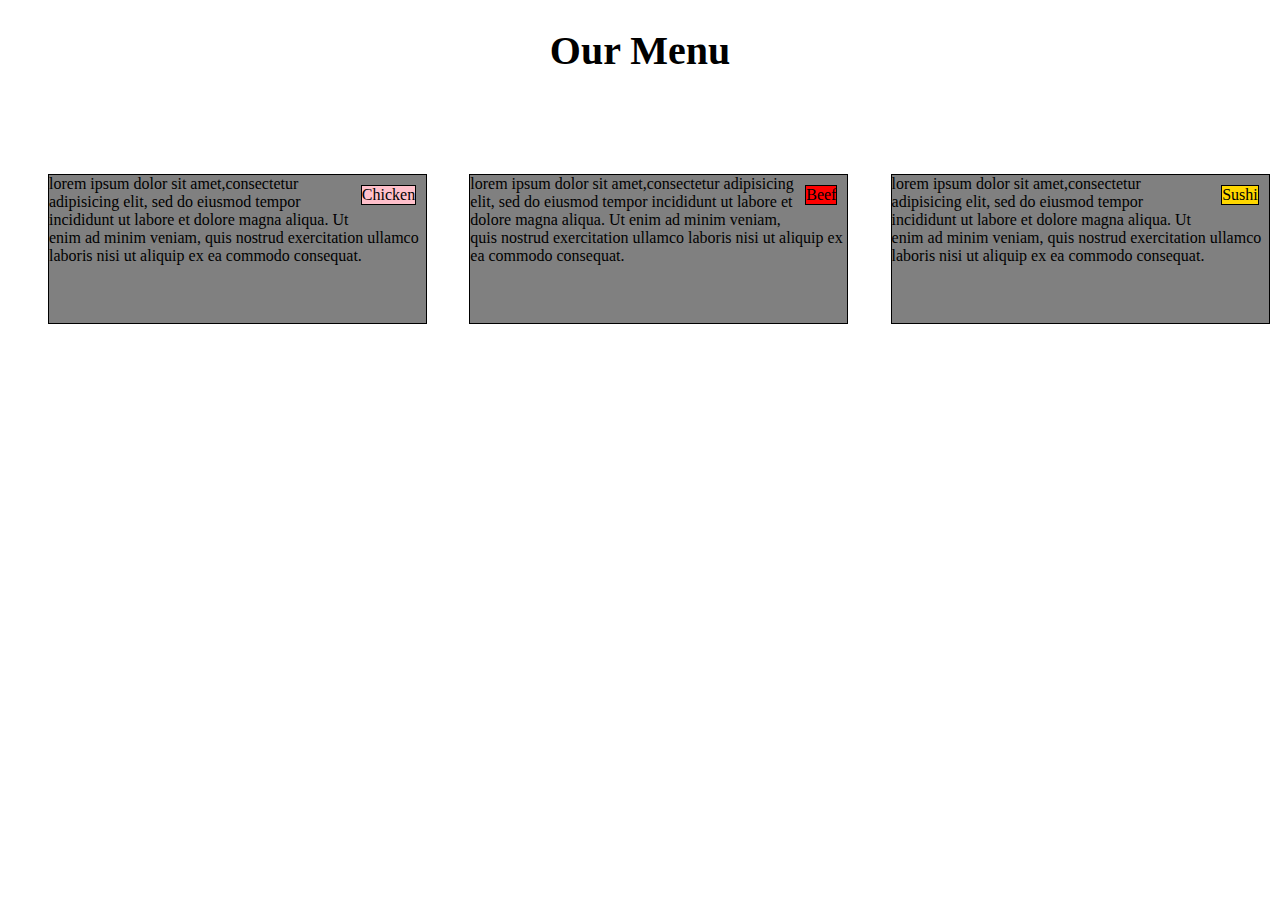
<file: index.html>
<!doctype html>
<html>
<head>
	<meta charset="utf-8">
	
	<link rel="stylesheet" href="style.css">
	<title>My First Project</title>
<style>

* {
	box-sizing: border-box;
}
.row {
	width: 100%;
}
@media (min-width: 992px){
	.col-lg-1, .col-lg-2, .col-lg-3, .col-lg-4, .col-lg-5, .col-lg-6, .col-lg-7, .col-lg-8, .col-lg-9, .col-lg-10, .col-lg-11, .col-lg-12
{
	float:left;
	
}
.col-lg-1{
	width: 8.33%;
}
.col-lg-2{
	width: 16.66%;
}
.col-lg-3{
	width: 25%;
}
.col-lg-4{
	width: 33.33%;
}
.col-lg-5{
	width: 41.66%;
}
.col-lg-6{
	width: 50%;
}
.col-lg-7{
	width: 58.33%;
}
.col-lg-8{
	width: 66.66%;
}
.col-lg-9{
	width: 75%;
}
.col-lg-10{
	width: 83.33%;
}
.col-lg-11{
	width: 91.66%;
}
.col-lg-12{
	width: 100%;
}
}

@media (min-width: 768px) and (max-width: 991px){
	.col-md-1, .col-md-2, .col-md-3, .col-md-4, .col-md-5, .col-md-6, .col-md-7, .col-md-8, .col-md-9, .col-md-10, .col-md-11, .col-md-12
{
	float:left;
	
}
.col-md-1{
	width: 8.33%;
}
.col-md-2{
	width: 16.66%;
}
.col-md-3{
	width: 25%;
}
.col-md-4{
	width: 33.33%;
}
.col-md-5{
	width: 41.66%;
}
.col-md-6{
	width: 50%;
}
.col-md-7{
	width: 58.33%;
}
.col-md-8{
	width: 66.66%;
}
.col-md-9{
	width: 75%;
}
.col-md-10{
	width: 83.33%;
}
.col-md-11{
	width: 91.66%;
}
.col-md-12{
	width: 100%;
}
}
@media (max-width: 767px){
	.col-sm-1, .col-sm-2, .col-sm-3, .col-sm-4, .col-sm-5, .col-sm-6, .col-sm-7, .col-sm-8, .col-sm-9, .col-sm-10, .col-sm-11, .col-sm-12
{
	float:left;
	
}
.col-sm-1{
	width: 8.33%;
}
.col-sm-2{
	width: 16.66%;
}
.col-sm-3{
	width: 25%;
}
.col-sm-4{
	width: 33.33%;
}
.col-sm-5{
	width: 41.66%;
}
.col-sm-6{
	width: 50%;
}
.col-sm-7{
	width: 58.33%;
}
.col-sm-8{
	width: 66.66%;
}
.col-sm-9{
	width: 75%;
}
.col-sm-10{
	width: 83.33%;
}
.col-sm-11{
	width: 91.66%;
}
.col-sm-12{
	width: 100%;
}
}


#title1 {
	background-color: pink;
	float: right;
	border: 1px solid black;
	clear: left;
	margin: 10px;
}
#title2 {
	background-color: red;
	float: right;
	border: 1px solid black;
	margin: 10px;
}
#title3 {
	background-color: gold;
	float: right;
	border: 1px solid black;
	margin: 10px;
}

section {
	border: 1px solid black;
	background-color: gray;
	width: 90%;
	height: 150px;
	margin: 40px;
	clear: right;
}
</style>	


</head>
<body>

<h1>Our Menu</h1>
<div class="row">
	
	
	<div class="col-lg-4 col-md-6" >
		<section><p id="title1">Chicken</p>lorem ipsum dolor sit amet,consectetur adipisicing elit, sed do eiusmod tempor incididunt ut labore et dolore magna aliqua. Ut enim ad minim veniam, quis nostrud exercitation ullamco laboris nisi ut aliquip ex ea commodo consequat.</section>
</div>
<div class="col-lg-4 col-md-6">
		<section><p id="title2">Beef</p>lorem ipsum dolor sit amet,consectetur adipisicing elit, sed do eiusmod tempor incididunt ut labore et dolore magna aliqua. Ut enim ad minim veniam, quis nostrud exercitation ullamco laboris nisi ut aliquip ex ea commodo consequat.</section>
</div>
<div class="col-lg-4 col-md-12">	<section><p id="title3">Sushi</p>lorem ipsum dolor sit amet,consectetur adipisicing elit, sed do eiusmod tempor incididunt ut labore et dolore magna aliqua. Ut enim ad minim veniam, quis nostrud exercitation ullamco laboris nisi ut aliquip ex ea commodo consequat.</section>
</div>

</div>


</body>
</html>
</file>
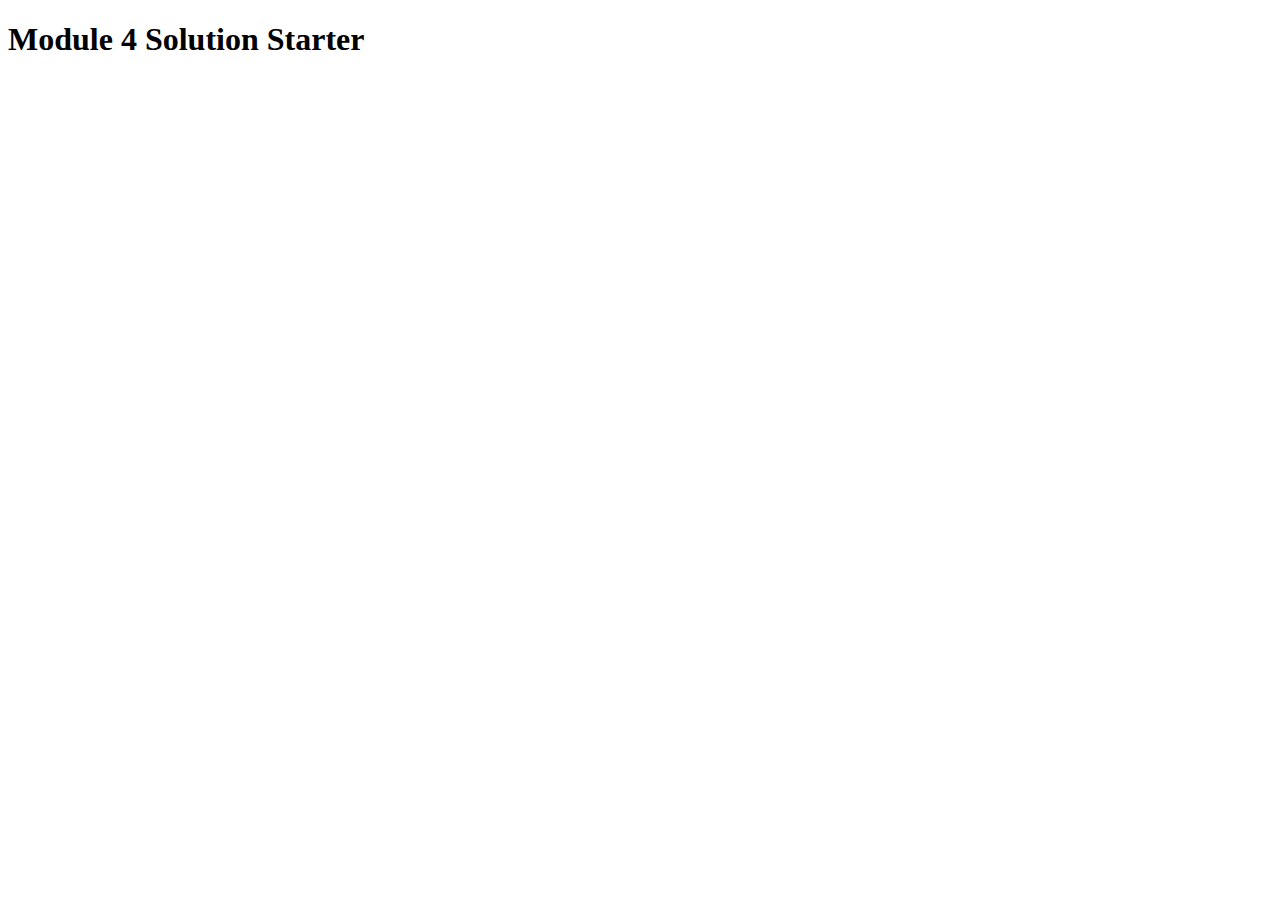
<file: module-4/index.html>
<!DOCTYPE html>
<html>
<head>
  <meta charset="utf-8">
  <title>Module 4 Solution Starter</title>
  <script src="SpeakHello.js"></script>
  <script src="SpeakGoodBye.js"></script>
  <script src="script.js"></script>
</head>
<body>
  <h1>Module 4 Solution Starter</h1>
</body>
</html>
</file>
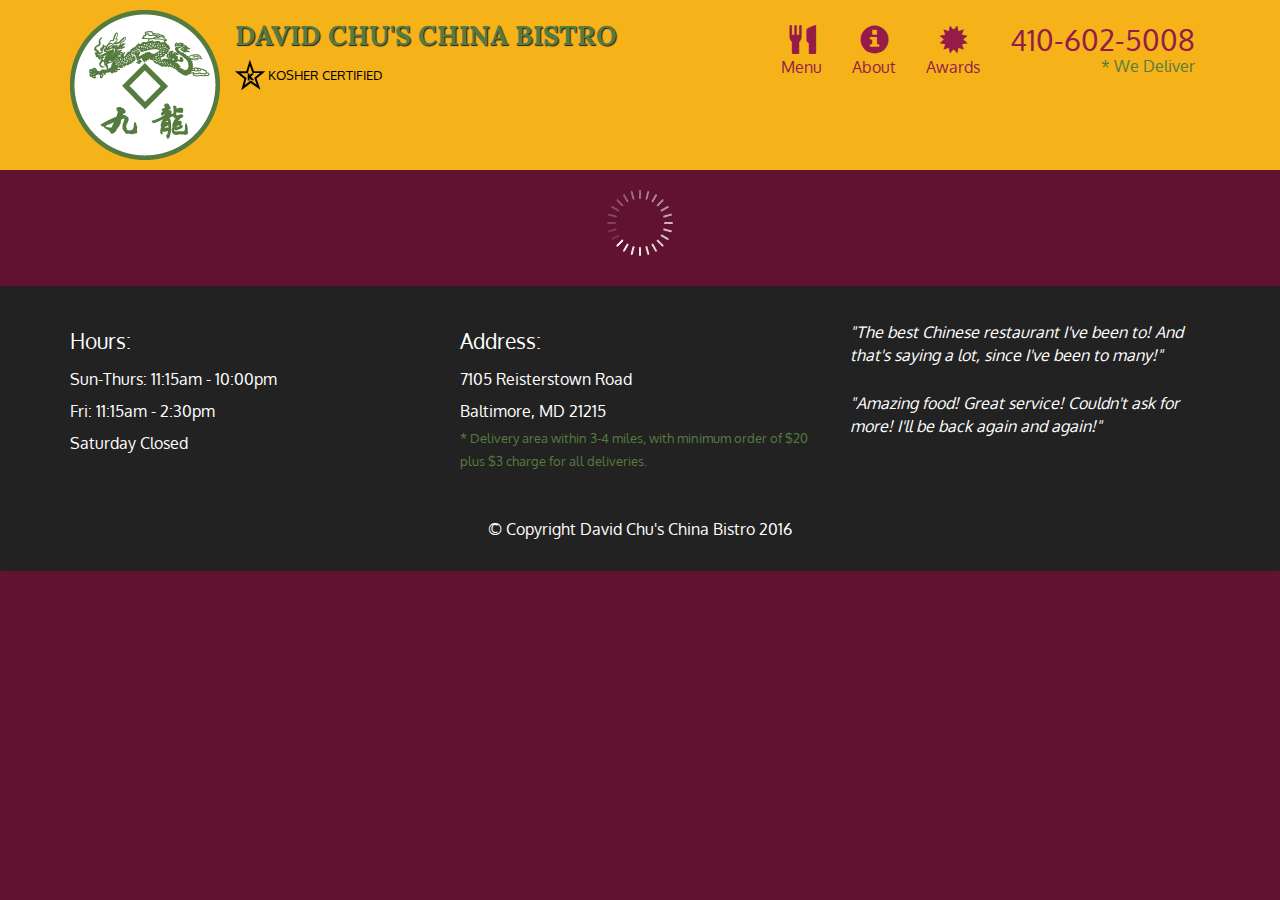
<file: Module-5/index.html>
<!doctype html>
<html lang="en">
  <head>
    <meta charset="utf-8">
    <meta http-equiv="X-UA-Compatible" content="IE=edge">
    <meta name="viewport" content="width=device-width, initial-scale=1">
    <title>David Chu's China Bistro</title>
    <link rel="stylesheet" href="css/bootstrap.min.css">
    <link rel="stylesheet" href="css/styles.css">
    <link href='https://fonts.googleapis.com/css?family=Oxygen:400,300,700' rel='stylesheet' type='text/css'>
    <link href='https://fonts.googleapis.com/css?family=Lora' rel='stylesheet' type='text/css'>
  </head>
<body>
  <header>
    <nav id="header-nav" class="navbar navbar-default">
      <div class="container">
        <div class="navbar-header">
          <a href="index.html" class="pull-left visible-md visible-lg">
            <div id="logo-img" alt="Logo image"></div>
          </a>

          <div class="navbar-brand">
            <a href="index.html"><h1>David Chu's China Bistro</h1></a>
            <p>
              <img src="images/star-k-logo.png" alt="Kosher certification">
              <span>Kosher Certified</span>
            </p>
          </div>

          <button id="navbarToggle" type="button" class="navbar-toggle collapsed" data-toggle="collapse" data-target="#collapsable-nav" aria-expanded="false">
            <span class="sr-only">Toggle navigation</span>
            <span class="icon-bar"></span>
            <span class="icon-bar"></span>
            <span class="icon-bar"></span>
          </button>
        </div>
        
        <div id="collapsable-nav" class="collapse navbar-collapse">
           <ul id="nav-list" class="nav navbar-nav navbar-right">
            <li id="navHomeButton" class="visible-xs active">
              <a href="index.html">
                <span class="glyphicon glyphicon-home"></span> Home</a>
            </li>
            <li id="navMenuButton">
              <a href="#" onclick="$dc.loadMenuCategories();">
                <span class="glyphicon glyphicon-cutlery"></span><br class="hidden-xs"> Menu</a>
            </li>
            <li>
              <a href="#">
                <span class="glyphicon glyphicon-info-sign"></span><br class="hidden-xs"> About</a>
            </li>
            <li>
              <a href="#">
                <span class="glyphicon glyphicon-certificate"></span><br class="hidden-xs"> Awards</a>
            </li>
            <li id="phone" class="hidden-xs">
              <a href="tel:410-602-5008">
                <span>410-602-5008</span></a><div>* We Deliver</div>
            </li>
          </ul><!-- #nav-list -->
        </div><!-- .collapse .navbar-collapse -->
      </div><!-- .container -->
    </nav><!-- #header-nav -->
  </header>

  <div id="call-btn" class="visible-xs">
    <a class="btn" href="tel:410-602-5008">
    <span class="glyphicon glyphicon-earphone"></span>
    410-602-5008
    </a>
  </div>
  <div id="xs-deliver" class="text-center visible-xs">* We Deliver</div>

  <div id="main-content" class="container"></div>

  <footer class="panel-footer">
    <div class="container">
      <div class="row">
        <section id="hours" class="col-sm-4">
          <span>Hours:</span><br>
          Sun-Thurs: 11:15am - 10:00pm<br>
          Fri: 11:15am - 2:30pm<br>
          Saturday Closed
          <hr class="visible-xs">
        </section>
        <section id="address" class="col-sm-4">
          <span>Address:</span><br>
          7105 Reisterstown Road<br>
          Baltimore, MD 21215
          <p>* Delivery area within 3-4 miles, with minimum order of $20 plus $3 charge for all deliveries.</p>
          <hr class="visible-xs">
        </section>
        <section id="testimonials" class="col-sm-4">
          <p>"The best Chinese restaurant I've been to! And that's saying a lot, since I've been to many!"</p>
          <p>"Amazing food! Great service! Couldn't ask for more! I'll be back again and again!"</p>
        </section>
      </div>
      <div class="text-center">&copy; Copyright David Chu's China Bistro 2016</div>
    </div>
  </footer>

  <!-- jQuery (Bootstrap JS plugins depend on it) -->
  <script src="js/jquery-2.1.4.min.js"></script>
  <script src="js/bootstrap.min.js"></script>
  <script src="js/ajax-utils.js"></script>
  <script src="js/script.js"></script>
</body>
</html>
</file>
<file: style.css>
h1 {
     font-size: 40px;
     margin-bottom: 60px;
     text-align: center;

    }
</file>
<file: Module-5/css/styles.css>
body {
  font-size: 16px;
  color: #fff;
  background-color: #61122f;
  font-family: 'Oxygen', sans-serif;
}

/** HEADER **/
#header-nav {
  background-color: #f6b319;
  border-radius: 0;
  border: 0;
}

#logo-img {
  background: url('../images/restaurant-logo_large.png') no-repeat;
  width: 150px;
  height: 150px;
  margin: 10px 15px 10px 0;
}

.navbar-brand {
  padding-top: 25px;
}
.navbar-brand h1 { /* Restaurant name */
  font-family: 'Lora', serif;
  color: #557c3e;
  font-size: 1.5em;
  text-transform: uppercase;
  font-weight: bold;
  text-shadow: 1px 1px 1px #222;
  margin-top: 0;
  margin-bottom: 0;
  line-height: .75;
}
.navbar-brand a:hover, .navbar-brand a:focus {
  text-decoration: none;
}
.navbar-brand p { /* Kosher cert */
  color: #000;
  text-transform: uppercase;
  font-size: .7em;
  margin-top: 15px;
}
.navbar-brand p span { /* Star-K */
  vertical-align: middle;
}

#nav-list {
  margin-top: 10px;
}
#nav-list a {
  color: #951C49;
  text-align: center;
}
#nav-list a:hover {
  background: #E7E7E7;
}
#nav-list a span {
  font-size: 1.8em;
}

#phone {
  margin-top: 5px;
}
#phone a { /* Phone number */
  text-align: right;
  padding-bottom: 0;
}
#phone div { /* We Deliver */
  color: #557c3e;
  text-align: right;
  padding-right: 15px;
}

.navbar-header button.navbar-toggle, .navbar-header .icon-bar {
  border: 1px solid #61122f;
}
.navbar-header button.navbar-toggle {
  clear: both;
  margin-top: -30px;
}
/* END HEADER */

/* FOOTER */
.panel-footer {
  margin-top: 30px;
  padding-top: 35px;
  padding-bottom: 30px;
  background-color: #222;
  border-top: 0;
}
.panel-footer div.row {
  margin-bottom: 35px;
}
#hours, #address {
  line-height: 2;
}
#hours > span, #address > span {
  font-size: 1.3em;
}
#address p {
  color: #557c3e;
  font-size: .8em;
  line-height: 1.8;
}
#testimonials {
  font-style: italic;
}
#testimonials p:nth-child(2) {
  margin-top: 25px;
}
/* END FOOTER */



/* HOME PAGE */
.container .jumbotron {
  box-shadow: 0 0 50px #3F0C1F;
  border: 2px solid #3F0C1F;
}

#menu-tile, #specials-tile, #map-tile {
  height: 250px;
  width: 100%;
  margin-bottom: 15px;
  position: relative;
  border: 2px solid #3F0C1F;
  overflow: hidden;
}
#menu-tile:hover, #specials-tile:hover, #map-tile:hover {
  box-shadow: 0 1px 5px 1px #cccccc;
}
#menu-tile {
  background: url('../images/menu-tile.jpg') no-repeat;
  background-position: center;
}
#specials-tile {
  background: url('../images/specials-tile.jpg') no-repeat;
  background-position: center;
}
#menu-tile span, #specials-tile span, #map-tile span {
  position: absolute;
  bottom: 0;
  right: 0;
  width: 100%;
  text-align: center;
  font-size: 1.6em;
  text-transform: uppercase;
  background-color: #000;
  color: #fff;
  opacity: .8;
}
/* END HOME PAGE */

/* MENU CATEGORIES PAGE */
.category-tile { 
  position: relative;
  border: 2px solid #3F0C1F;
  overflow: hidden;
  width: 200px;
  height: 200px;
  margin: 0 auto 15px;
}
.category-tile span {
  position: absolute;
  bottom: 0;
  right: 0;
  width: 100%;
  text-align: center;
  font-size: 1.2em;
  text-transform: uppercase;
  background-color: #000;
  color: #fff;
  opacity: .8;
}
.category-tile:hover {
  box-shadow: 0 1px 5px 1px #cccccc;
}

#menu-categories-title + div {
  margin-bottom: 50px;
}
/* END MENU CATEGORIES PAGE */

/* SINGLE CATEGORY PAGE */
.menu-item-tile {
  margin-bottom: 25px;
}
.menu-item-tile hr {
  width: 80%;
}
.menu-item-tile .menu-item-price {
  font-size: 1.1em;
  text-align: right;
  margin-top: -15px;
  margin-right: -15px;
}
.menu-item-tile .menu-item-price span {
  font-size: .6em;
}
.menu-item-photo {
  position: relative;
  border: 2px solid #3F0C1F; 
  overflow: hidden;
  padding: 0;
  margin-right: -15px;
  margin-left: auto;
  margin-bottom: 20px;
  max-width: 250px;
}
.menu-item-photo div {
  position: absolute;
  bottom: 0;
  right: 0;
  width: 80px;
  background-color: #557c3e;
  text-align: center;
}
.menu-item-description {
  padding-right: 30px;
}
h3.menu-item-title {
  margin: 0 0 10px;
}
.menu-item-details {
  font-size: .9em;
  font-style: italic;
}
/* END SINGLE CATEGORY PAGE */


/********** Large devices only **********/
@media (min-width: 1200px) {
  .container .jumbotron {
    background: url('../images/jumbotron_1200.jpg') no-repeat;
    height: 675px;
  }
}

/********** Medium devices only **********/
@media (min-width: 992px) and (max-width: 1199px) {
  /* Header */
  #logo-img {
    background: url('../images/restaurant-logo_medium.png') no-repeat;
    width: 100px;
    height: 100px;
    margin: 5px 5px 5px 0;
  }
  /* End Header */

  /* Home Page */
  .container .jumbotron {
    background: url('../images/jumbotron_992.jpg') no-repeat;
    height: 558px;
  }
  /* End Home Page */
}

/********** Small devices only **********/
@media (min-width: 768px) and (max-width: 991px) {
  /* Home Page */
  .container .jumbotron {
    background: url('../images/jumbotron_768.jpg') no-repeat;
    height: 432px;
  }
  /* End Home Page */
}

/********** Extra small devices only **********/
@media (max-width: 767px) {
  /* Header */
  .navbar-brand {
    padding-top: 10px;
    height: 80px;
  }
  .navbar-brand h1 { /* Restaurant name */
    padding-top: 10px;
    font-size: 5vw; /* 1vw = 1% of viewport width */
  }
  .navbar-brand p { /* Kosher cert */
    font-size: .6em;
    margin-top: 12px;
  }
  .navbar-brand p img { /* Star-K */
    height: 20px;
  }

  #collapsable-nav a { /* Collapsed nav menu text */
    font-size: 1.2em;
  }
  #collapsable-nav a span { /* Collapsed nav menu glyph */
    font-size: 1em;
    margin-right: 5px;
  }

  #call-btn > a {
    font-size: 1.5em;
    display: block;
    margin: 0 20px;
    padding: 10px;
    border: 2px solid #fff;
    background-color: #f6b319;
    color: #951c49;
  }
  #xs-deliver {
    margin-top: 5px;
    font-size: .7em;
    letter-spacing: .1em;
    text-transform: uppercase;
  }
  /* End Header */

  /* Footer */
  .panel-footer section {
    margin-bottom: 30px;
    text-align: center;
  }
  .panel-footer section:nth-child(3) {
    margin-bottom: 0; /* margin already exists on the whole row */
  }
  .panel-footer section hr {
    width: 50%;
  }
  /* End Footer */

  /* Home Page */
  .container .jumbotron {
    margin-top: 30px;
    padding: 0;
  }
  #menu-tile, #specials-tile {
    width: 360px;
    margin: 0 auto 15px;
  }

  .menu-item-photo {
    margin-right: auto;
  }
  .menu-item-tile .menu-item-price {
    text-align: center;
  }
  .menu-item-description {
    text-align: center;;
  }
}


/********** Super extra small devices Only :-) (e.g., iPhone 4) **********/
@media (max-width: 479px) {
  /* Header */
  .navbar-brand h1 { /* Restaurant name */
    padding-top: 5px;
    font-size: 6vw;
  }
  /* End Header */
  
  /* Home page */
  #menu-tile, #specials-tile {
    width: 280px;
    margin: 0 auto 15px;
  }

  .col-xxs-12 {
    position: relative;
    min-height: 1px;
    padding-right: 15px;
    padding-left: 15px;
    float: left;
    width: 100%;
  }
}
</file>
